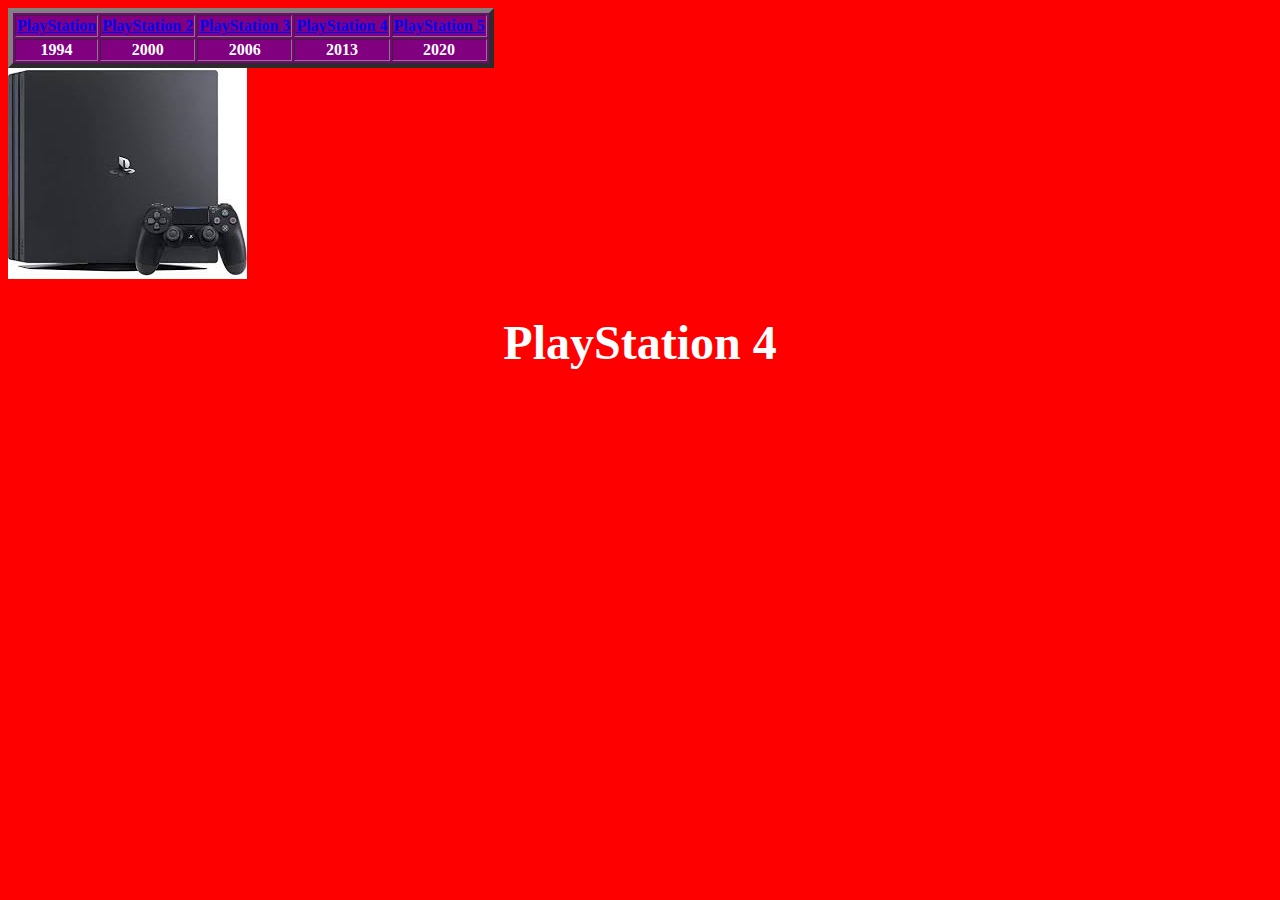
<file: page4.html>
<!DOCTYPE html>
<html lang="en">
<head>
    <meta charset="UTF-8">
    <meta http-equiv="X-UA-Compatible" content="IE=edge">
    <meta name="viewport" content="width=device-width, initial-scale=1.0">
    <link rel="stylesheet" href="style.css">
    <title>Page 4</title>
</head>
<body class="page4">
    
    <table border="5">
        <tr>
            <th><a href="page1.html">PlayStation</a></th>
            <th><a href="page2.html">PlayStation 2</a></th>
            <th><a href="page3.html">PlayStation 3</a></th>
            <th><a href="page4.html">PlayStation 4</a></th>
            <th><a href="page5.html">PlayStation 5</a></th>
        </tr>
    
    <tr>
        <th>1994</th>
        <th>2000</th>
        <th>2006</th>
        <th>2013</th>
        <th>2020</th>
        </table>
        <img src="[data-uri]" alt="">
        <h1>PlayStation 4</h1>
</body>
</html>
</file>
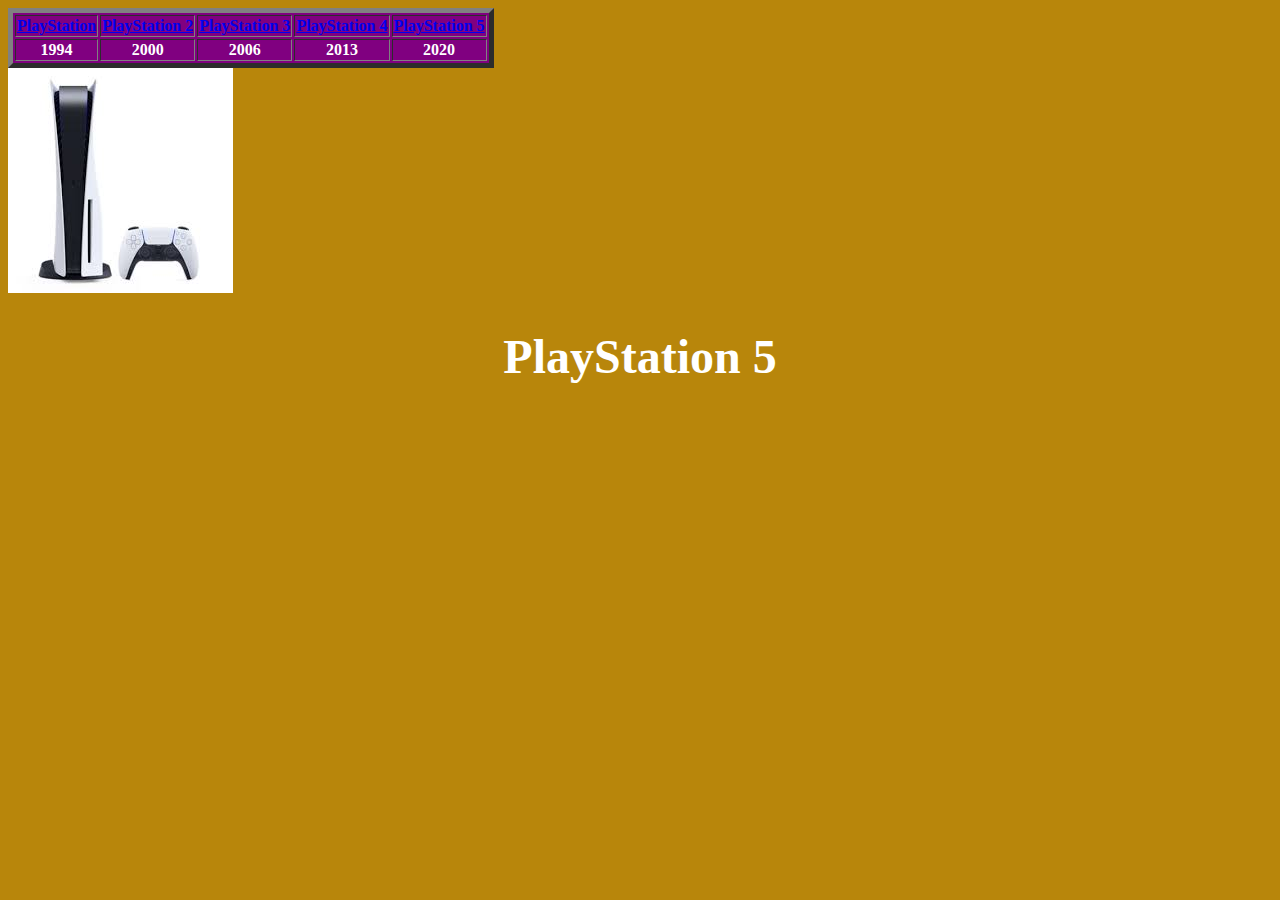
<file: page5.html>
<!DOCTYPE html>
<html lang="en">
<head>
    <meta charset="UTF-8">
    <meta http-equiv="X-UA-Compatible" content="IE=edge">
    <meta name="viewport" content="width=device-width, initial-scale=1.0">
    <link rel="stylesheet" href="style.css">
    <title>Page 5</title>
</head>
<body class="page5"></body>
    <table border="5">
        <tr>
            <th><a href="page1.html">PlayStation</a></th>
            <th><a href="page2.html">PlayStation 2</a></th>
            <th><a href="page3.html">PlayStation 3</a></th>
            <th><a href="page4.html">PlayStation 4</a></th>
            <th><a href="page5.html">PlayStation 5</a></th>
        </tr>
    
    <tr>
        <th>1994</th>
        <th>2000</th>
        <th>2006</th>
        <th>2013</th>
        <th>2020</th>
        </table>
        <img src="[data-uri]" alt="">
        <h1>PlayStation 5</h1>
</body>
</html>
</file>
<file: style.css>
table{
    background-color: purple;
}
tr{
    color: white;
}
th{
    color: white;
}
.index{
    background-color: blue;
}
h1{
    color: white; text-align: center; font-size: 48px;
} 
.page1{
    background-color: brown;
}
.page2{
    background-color: blueviolet;
}
.page3{
    background-color: aqua;
}
.page4{
    background-color: red;
}
.page5{
    background-color: darkgoldenrod;
}
</file>
